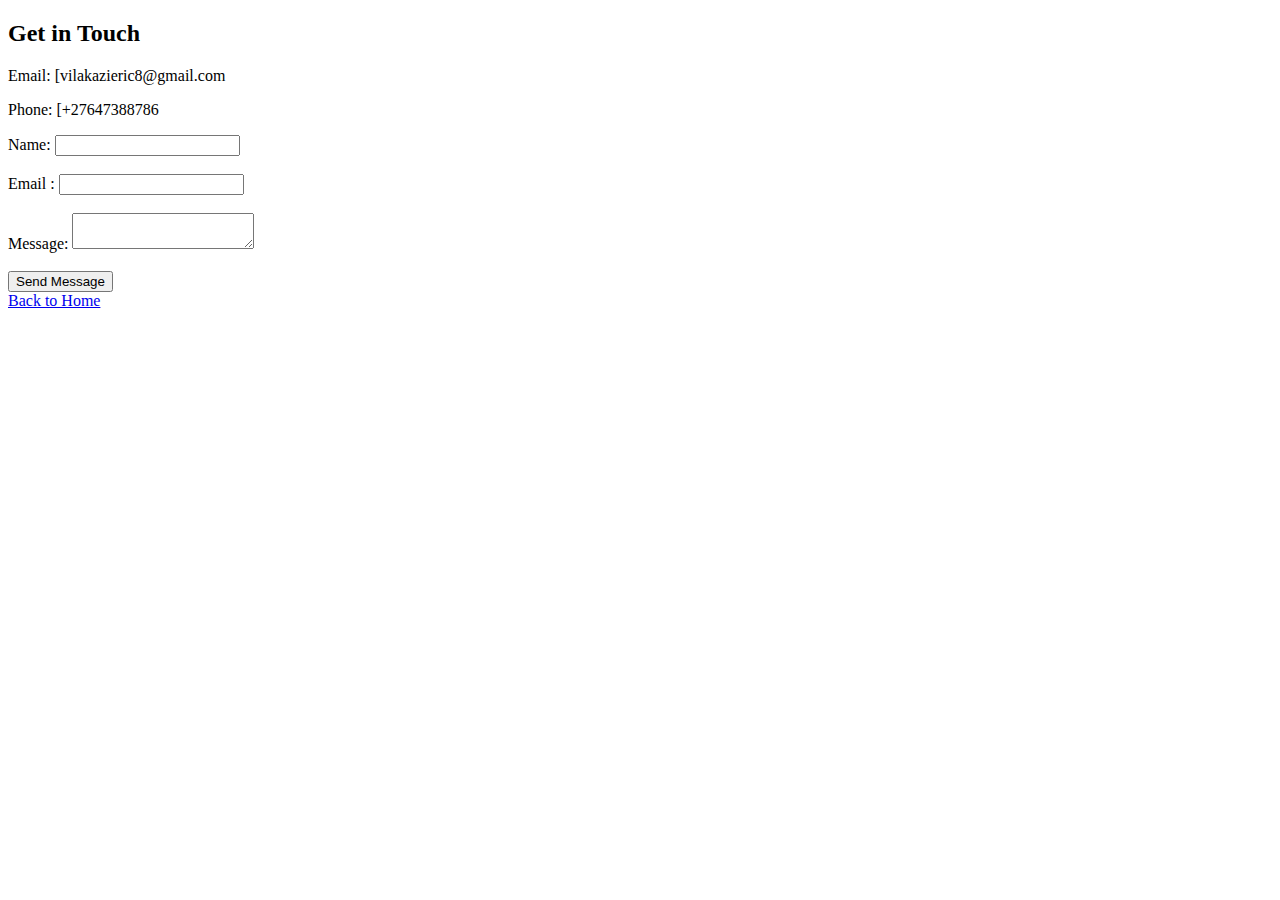
<file: contact.html>
<!DOCTYPE html>
<html>
    <head>
        <title>Contact Us - Malelane Coding Club</title>
    </head>
    <body>
  
                <h2>Get in Touch</h2>
                <p>Email: [vilakazieric8@gmail.com</p>
                <p>Phone: [+27647388786</p>
                <form id="contact-form">
                <label for="name">Name:</label>
                <input type="text" id="name" name="name"><br><br>
                <label for="email">Email :</label>
                <input type="email" id="email" name="email"><br><br>
                <label for="message">Message:</label>
                <textarea id="message" name="Message:"></textarea><br><br>
                <input type="submit" value="Send Message">
                </form>

                <a href="index.html">Back to Home</a>
</file>
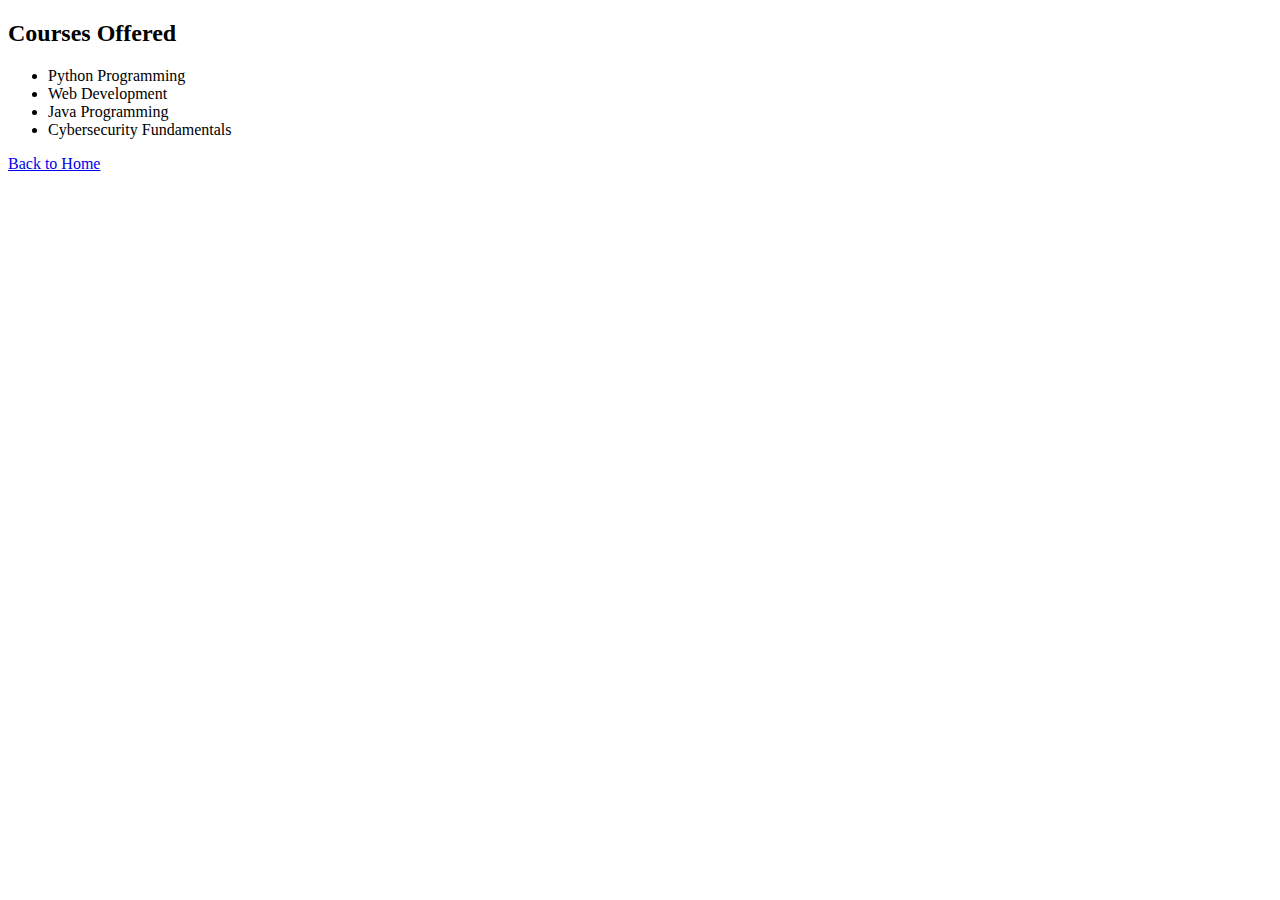
<file: courses.html>
<!DOCTYPE html>
<html>
    <head>

    </head>
</html>
<h2>Courses Offered</h2>
<ul>
    <li>Python Programming</li>
    <li>Web Development</li>
    <li>Java Programming</li>
    <li>Cybersecurity Fundamentals</li>
</ul>

     <a href="index.html">Back to Home</a>
</body>
<html>
</file>
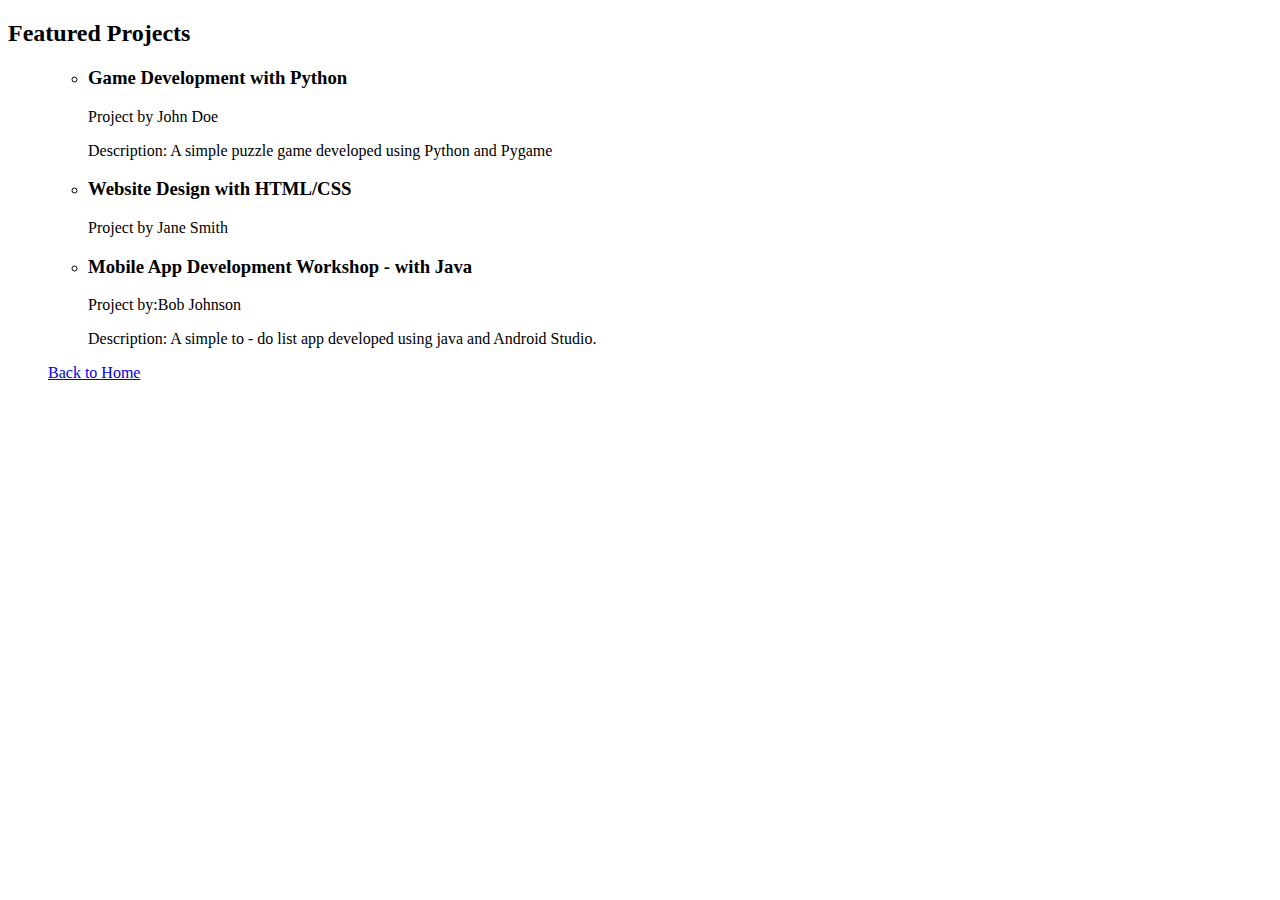
<file: projects.html>
<!DOCTYPE html>
<html>
    <head>

    </head>
</html>
<h2>Featured Projects</h2>
<ul id="projects - list">
<ul>
    <li><h3>Game Development with Python</h3></li>
    <p>Project by John Doe</p>
    <p>Description: A simple puzzle game developed using Python and Pygame</p>
    <li><h3>Website Design with HTML/CSS</h3></li>
    <p>Project by Jane Smith</p>
    <li><h3>Mobile App Development Workshop - with Java</h3></li>
    <P>Project by:Bob Johnson</P>
    <p>Description: A  simple to - do list app developed using java and Android Studio.</p>
   
   
</ul>

     <a href="index.html">Back to Home</a>
</body>
<html>
</file>
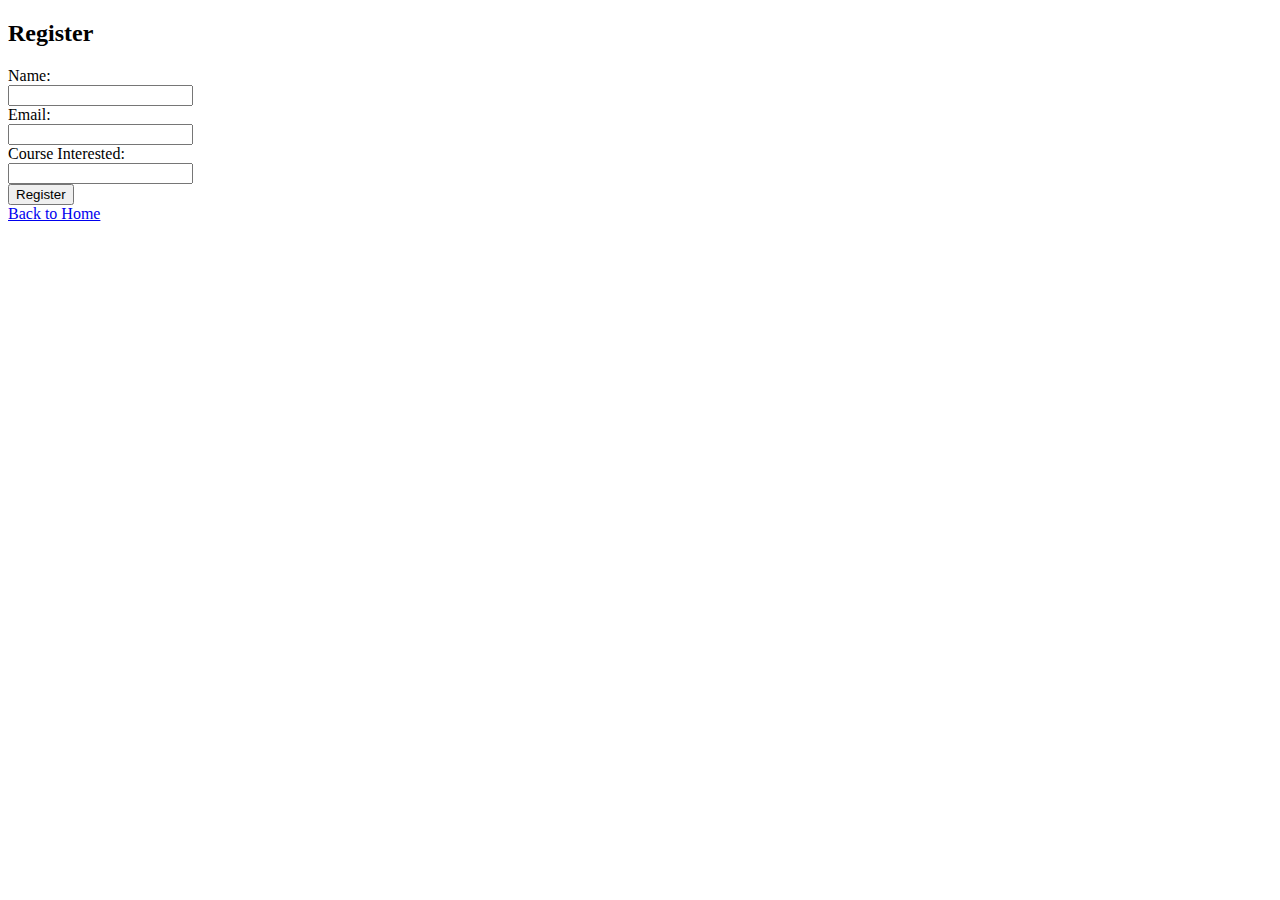
<file: register.html>
<!DOCTYPE html>
<html>
    <head>
        <title>Register-Malelane Coding Club</title>
    </head>
    <body>
        <h2>Register</h2>
        <form>
            <label>Name:</label><br>
            <input type="text" name="name"><br>
            <label>Email:</label><br>
            <input type="email" name="email"><br>
            <label>Course Interested:</label><br>
            <input type="text" name="course"><br>
            <button type="submit">Register</button>

        </form>
        <a href="index.html">Back to Home</a>
    </body>
</html>
</file>
